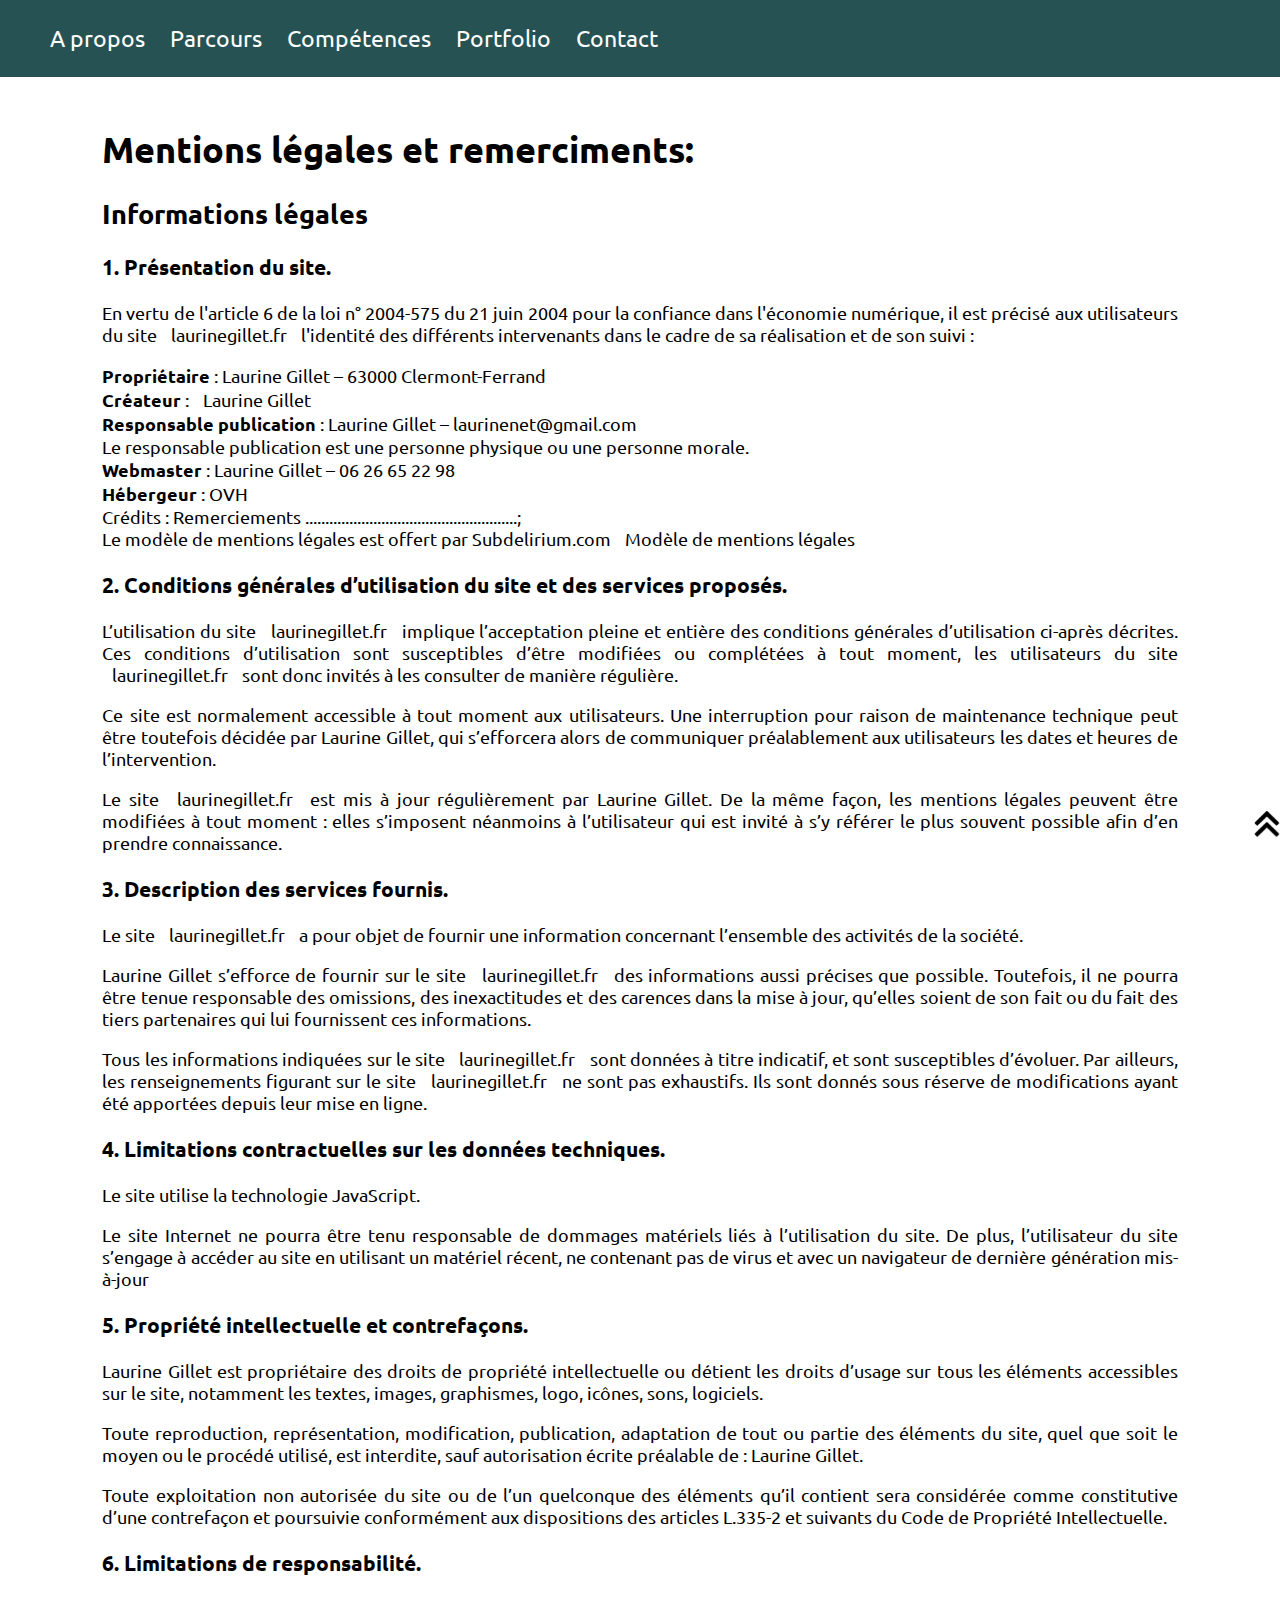
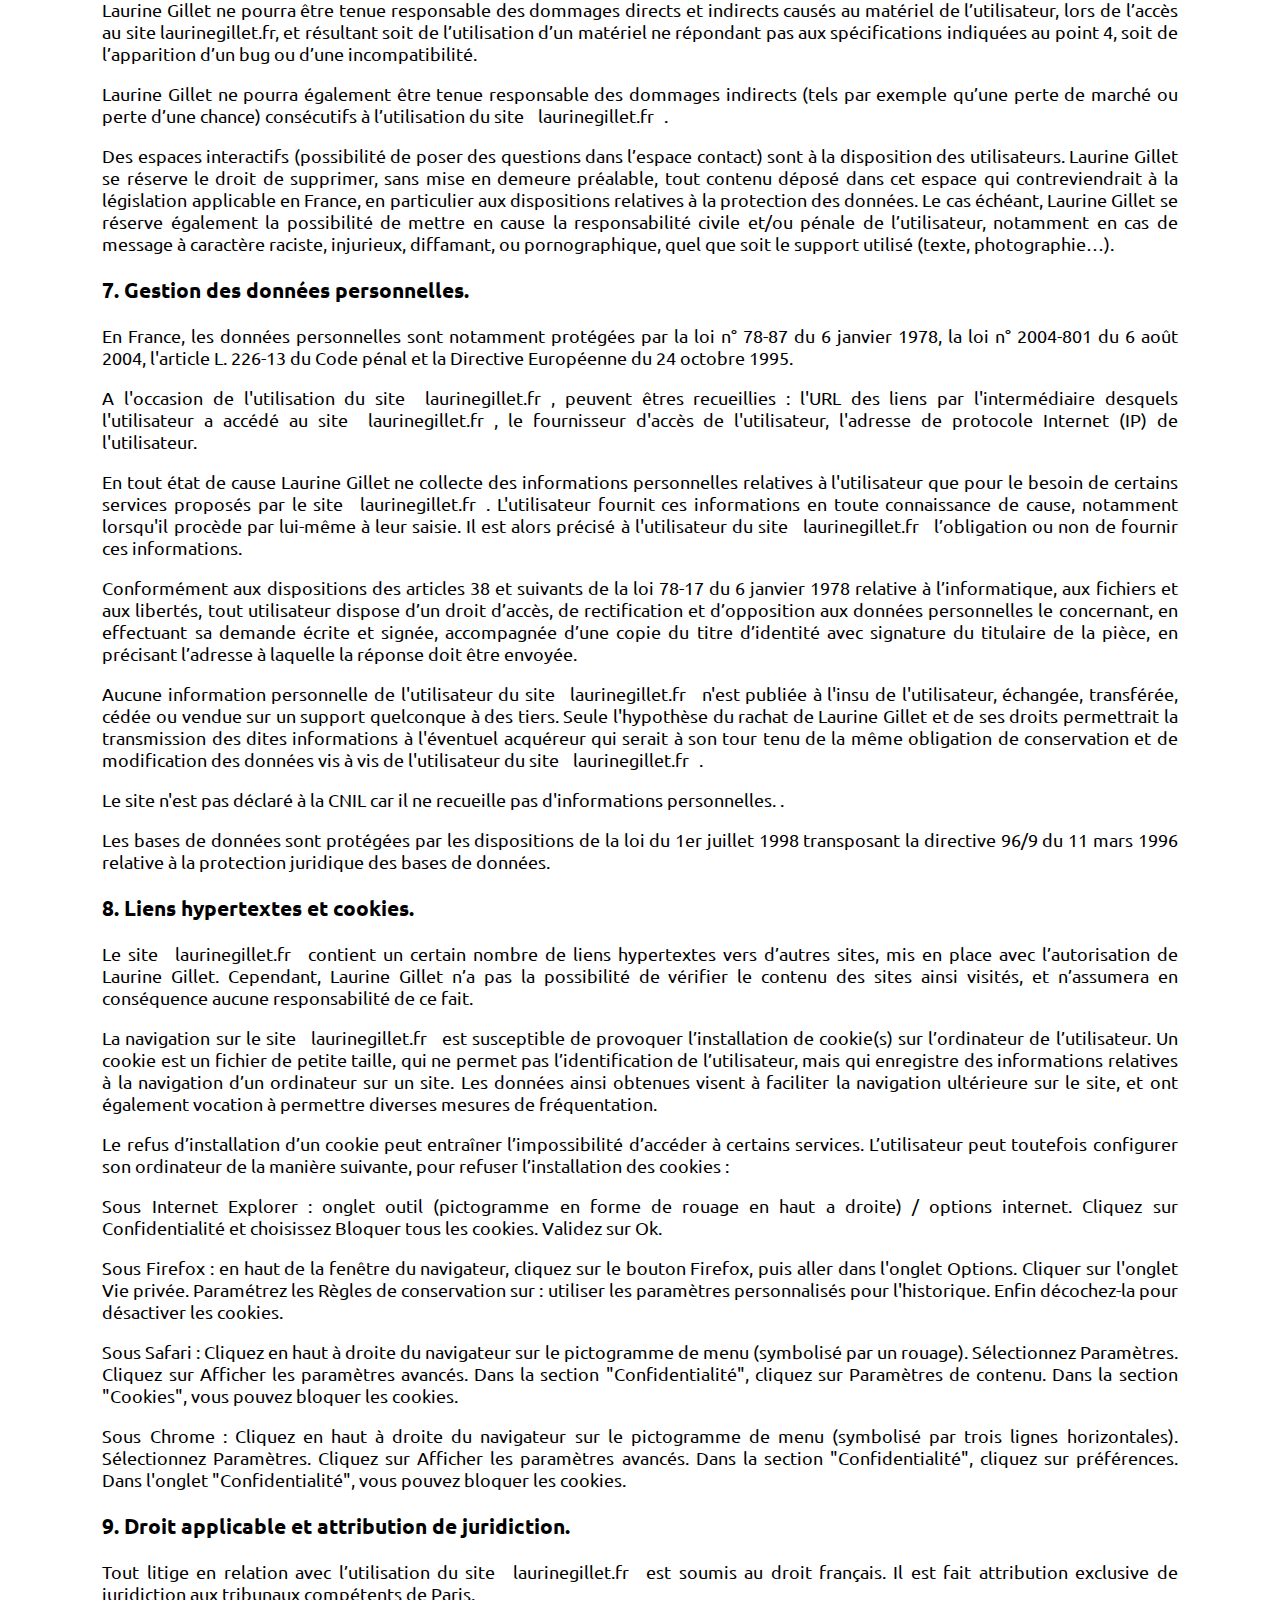
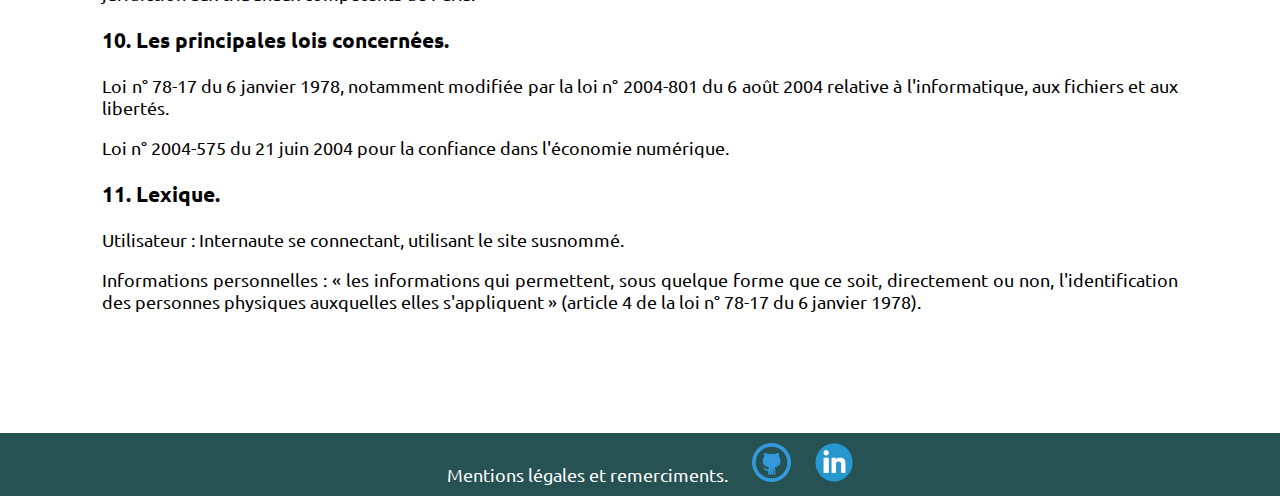
<file: mentions.html>
<!DOCTYPE html>
<html>
<head>
	<title>Laurine Gillet</title>
	<link rel="stylesheet" type="text/css" href="css/style.css">
	<meta charset="utf-8">
	<meta name="description" content="Cv en ligne de Laurine Gillet">
	<meta name="viewport" content="width=device-width, initial-scale=1.0">
	<link href="https://fonts.googleapis.com/css?family=Ubuntu" rel="stylesheet">
</head>
<body>
	<main>
		<nav id="nav_mobile">
			<a id="nav_mobile_burger" href="#nav_mobile"><img width="50px" height="50px" src="img/burger.svg" id="img_burger"></a>
				
			<div id="nav_mobile_content">
				<a id="nav_mobile_content_close" href=""></a>
				<a href="index.html#a_propos">A propos</a>
				<a href="index.html#parcours">Parcours</a>
				<a href="index.html#competences">Compétences</a>
				<a href="index.html#portfolio">Portfolio</a>
				<a href="index.html#contact">Contact</a>
			</div>
		</nav>
		<nav id="nav_principale">
			<ul id="menu_nav">
				<li class="menu_liste"><a href="index.html#a_propos">A propos</a></li>
				<li class="menu_liste"><a href="index.html#parcours">Parcours</a></li>
				<li class="menu_liste"><a href="index.html#competences">Compétences</a></li>
				<li class="menu_liste"><a href="index.html#portfolio">Portfolio</a></li>
				<li class="menu_liste"><a href="index.html#contact">Contact</a></li>
			</ul>
		</nav>
		<section id="mentions">
		<h1 id="h1_mentions">Mentions légales et remerciments:</h1>
			<h2>Informations légales</h2>
			<h3>1. Présentation du site.</h3>
			<p>En vertu de l'article 6 de la loi n° 2004-575 du 21 juin 2004 pour la confiance dans l'économie numérique, il est précisé aux utilisateurs du site <a href="https://laurinegillet.fr/">laurinegillet.fr</a> l'identité des différents intervenants dans le cadre de sa réalisation et de son suivi :</p>
			<p><strong>Propriétaire</strong> : Laurine Gillet – 63000 Clermont-Ferrand<br />
			<strong>Créateur</strong>  : <a href="https://laurinegillet.fr/">Laurine Gillet</a><br />
			<strong>Responsable publication</strong> : Laurine Gillet – laurinenet@gmail.com<br />
				Le responsable publication est une personne physique ou une personne morale.<br />
			<strong>Webmaster</strong> : Laurine Gillet – 06 26 65 22 98<br />
			<strong>Hébergeur</strong> : OVH<br />
			Crédits : Remerciements .....................................................;<br />
			Le modèle de mentions légales est offert par Subdelirium.com <a target="_blank" href="https://www.subdelirium.com/generateur-de-mentions-legales/" alt="Modèle de mentions légales">Modèle de mentions légales</a></p>

			<h3>2. Conditions générales d’utilisation du site et des services proposés.</h3>
			<p>L’utilisation du site <a href="https://laurinegillet.fr/">laurinegillet.fr</a> implique l’acceptation pleine et entière des conditions générales d’utilisation ci-après décrites. Ces conditions d’utilisation sont susceptibles d’être modifiées ou complétées à tout moment, les utilisateurs du site <a href="https://laurinegillet.fr/">laurinegillet.fr</a> sont donc invités à les consulter de manière régulière.</p>
			<p>Ce site est normalement accessible à tout moment aux utilisateurs. Une interruption pour raison de maintenance technique peut être toutefois décidée par Laurine Gillet, qui s’efforcera alors de communiquer préalablement aux utilisateurs les dates et heures de l’intervention.</p>
			<p>Le site <a href="https://laurinegillet.fr/">laurinegillet.fr</a> est mis à jour régulièrement par Laurine Gillet. De la même façon, les mentions légales peuvent être modifiées à tout moment : elles s’imposent néanmoins à l’utilisateur qui est invité à s’y référer le plus souvent possible afin d’en prendre connaissance.</p>
			<h3>3. Description des services fournis.</h3>
			<p>Le site <a href="https://laurinegillet.fr/">laurinegillet.fr</a> a pour objet de fournir une information concernant l’ensemble des activités de la société.</p>
			<p>Laurine Gillet s’efforce de fournir sur le site <a href="https://laurinegillet.fr/">laurinegillet.fr</a> des informations aussi précises que possible. Toutefois, il ne pourra être tenue responsable des omissions, des inexactitudes et des carences dans la mise à jour, qu’elles soient de son fait ou du fait des tiers partenaires qui lui fournissent ces informations.</p>
			<p>Tous les informations indiquées sur le site <a href="https://laurinegillet.fr/">laurinegillet.fr</a> sont données à titre indicatif, et sont susceptibles d’évoluer. Par ailleurs, les renseignements figurant sur le site <a href="https://laurinegillet.fr/">laurinegillet.fr</a> ne sont pas exhaustifs. Ils sont donnés sous réserve de modifications ayant été apportées depuis leur mise en ligne.</p>
			<h3>4. Limitations contractuelles sur les données techniques.</h3>
			<p>Le site utilise la technologie JavaScript.</p>
			<p>Le site Internet ne pourra être tenu responsable de dommages matériels liés à l’utilisation du site. De plus, l’utilisateur du site s’engage à accéder au site en utilisant un matériel récent, ne contenant pas de virus et avec un navigateur de dernière génération mis-à-jour</p>
			<h3>5. Propriété intellectuelle et contrefaçons.</h3>
			<p>Laurine Gillet est propriétaire des droits de propriété intellectuelle ou détient les droits d’usage sur tous les éléments accessibles sur le site, notamment les textes, images, graphismes, logo, icônes, sons, logiciels.</p>
			<p>Toute reproduction, représentation, modification, publication, adaptation de tout ou partie des éléments du site, quel que soit le moyen ou le procédé utilisé, est interdite, sauf autorisation écrite préalable de : Laurine Gillet.</p>
			<p>Toute exploitation non autorisée du site ou de l’un quelconque des éléments qu’il contient sera considérée comme constitutive d’une contrefaçon et poursuivie conformément aux dispositions des articles L.335-2 et suivants du Code de Propriété Intellectuelle.</p>
			<h3>6. Limitations de responsabilité.</h3>
			<p>Laurine Gillet ne pourra être tenue responsable des dommages directs et indirects causés au matériel de l’utilisateur, lors de l’accès au site laurinegillet.fr, et résultant soit de l’utilisation d’un matériel ne répondant pas aux spécifications indiquées au point 4, soit de l’apparition d’un bug ou d’une incompatibilité.</p>
			<p>Laurine Gillet ne pourra également être tenue responsable des dommages indirects (tels par exemple qu’une perte de marché ou perte d’une chance) consécutifs à l’utilisation du site <a href="https://laurinegillet.fr/">laurinegillet.fr</a>.</p>
			<p>Des espaces interactifs (possibilité de poser des questions dans l’espace contact) sont à la disposition des utilisateurs. Laurine Gillet se réserve le droit de supprimer, sans mise en demeure préalable, tout contenu déposé dans cet espace qui contreviendrait à la législation applicable en France, en particulier aux dispositions relatives à la protection des données. Le cas échéant, Laurine Gillet se réserve également la possibilité de mettre en cause la responsabilité civile et/ou pénale de l’utilisateur, notamment en cas de message à caractère raciste, injurieux, diffamant, ou pornographique, quel que soit le support utilisé (texte, photographie…).</p>
			<h3>7. Gestion des données personnelles.</h3>
			<p>En France, les données personnelles sont notamment protégées par la loi n° 78-87 du 6 janvier 1978, la loi n° 2004-801 du 6 août 2004, l'article L. 226-13 du Code pénal et la Directive Européenne du 24 octobre 1995.</p>
			<p>A l'occasion de l'utilisation du site <a href="https://laurinegillet.fr/">laurinegillet.fr</a>, peuvent êtres recueillies : l'URL des liens par l'intermédiaire desquels l'utilisateur a accédé au site <a href="https://laurinegillet.fr/">laurinegillet.fr</a>, le fournisseur d'accès de l'utilisateur, l'adresse de protocole Internet (IP) de l'utilisateur.</p>
			<p> En tout état de cause Laurine Gillet ne collecte des informations personnelles relatives à l'utilisateur que pour le besoin de certains services proposés par le site <a href="https://laurinegillet.fr/">laurinegillet.fr</a>. L'utilisateur fournit ces informations en toute connaissance de cause, notamment lorsqu'il procède par lui-même à leur saisie. Il est alors précisé à l'utilisateur du site <a href="https://laurinegillet.fr/">laurinegillet.fr</a> l’obligation ou non de fournir ces informations.</p>
			<p>Conformément aux dispositions des articles 38 et suivants de la loi 78-17 du 6 janvier 1978 relative à l’informatique, aux fichiers et aux libertés, tout utilisateur dispose d’un droit d’accès, de rectification et d’opposition aux données personnelles le concernant, en effectuant sa demande écrite et signée, accompagnée d’une copie du titre d’identité avec signature du titulaire de la pièce, en précisant l’adresse à laquelle la réponse doit être envoyée.</p>
			<p>Aucune information personnelle de l'utilisateur du site <a href="https://laurinegillet.fr/">laurinegillet.fr</a> n'est publiée à l'insu de l'utilisateur, échangée, transférée, cédée ou vendue sur un support quelconque à des tiers. Seule l'hypothèse du rachat de Laurine Gillet et de ses droits permettrait la transmission des dites informations à l'éventuel acquéreur qui serait à son tour tenu de la même obligation de conservation et de modification des données vis à vis de l'utilisateur du site <a href="https://laurinegillet.fr/">laurinegillet.fr</a>.</p>
			<p>Le site n'est pas déclaré à la CNIL car il ne recueille pas d'informations personnelles. .</p>
			<p>Les bases de données sont protégées par les dispositions de la loi du 1er juillet 1998 transposant la directive 96/9 du 11 mars 1996 relative à la protection juridique des bases de données.</p>
			<h3>8. Liens hypertextes et cookies.</h3>
			<p>Le site <a href="https://laurinegillet.fr/">laurinegillet.fr</a> contient un certain nombre de liens hypertextes vers d’autres sites, mis en place avec l’autorisation de Laurine Gillet. Cependant, Laurine Gillet n’a pas la possibilité de vérifier le contenu des sites ainsi visités, et n’assumera en conséquence aucune responsabilité de ce fait.</p>
			<p>La navigation sur le site <a href="https://laurinegillet.fr/">laurinegillet.fr</a> est susceptible de provoquer l’installation de cookie(s) sur l’ordinateur de l’utilisateur. Un cookie est un fichier de petite taille, qui ne permet pas l’identification de l’utilisateur, mais qui enregistre des informations relatives à la navigation d’un ordinateur sur un site. Les données ainsi obtenues visent à faciliter la navigation ultérieure sur le site, et ont également vocation à permettre diverses mesures de fréquentation.</p>
			<p>Le refus d’installation d’un cookie peut entraîner l’impossibilité d’accéder à certains services. L’utilisateur peut toutefois configurer son ordinateur de la manière suivante, pour refuser l’installation des cookies :</p>
			<p>Sous Internet Explorer : onglet outil (pictogramme en forme de rouage en haut a droite) / options internet. Cliquez sur Confidentialité et choisissez Bloquer tous les cookies. Validez sur Ok.</p>
			<p>Sous Firefox : en haut de la fenêtre du navigateur, cliquez sur le bouton Firefox, puis aller dans l'onglet Options. Cliquer sur l'onglet Vie privée.
		 	Paramétrez les Règles de conservation sur :  utiliser les paramètres personnalisés pour l'historique. Enfin décochez-la pour  désactiver les cookies.</p>
			<p>Sous Safari : Cliquez en haut à droite du navigateur sur le pictogramme de menu (symbolisé par un rouage). Sélectionnez Paramètres. Cliquez sur Afficher les paramètres avancés. Dans la section "Confidentialité", cliquez sur Paramètres de contenu. Dans la section "Cookies", vous pouvez bloquer les cookies.</p>
			<p>Sous Chrome : Cliquez en haut à droite du navigateur sur le pictogramme de menu (symbolisé par trois lignes horizontales). Sélectionnez Paramètres. Cliquez sur Afficher les paramètres avancés. Dans la section "Confidentialité", cliquez sur préférences.  Dans l'onglet "Confidentialité", vous pouvez bloquer les cookies.</p>

			<h3>9. Droit applicable et attribution de juridiction.</h3>
			<p>Tout litige en relation avec l’utilisation du site <a href="https://laurinegillet.fr/">laurinegillet.fr</a> est soumis au droit français. Il est fait attribution exclusive de juridiction aux tribunaux compétents de Paris.</p>
			<h3>10. Les principales lois concernées.</h3>
			<p>Loi n° 78-17 du 6 janvier 1978, notamment modifiée par la loi n° 2004-801 du 6 août 2004 relative à l'informatique, aux fichiers et aux libertés.</p>
			<p> Loi n° 2004-575 du 21 juin 2004 pour la confiance dans l'économie numérique.</p>
			<h3>11. Lexique.</h3>
			<p>Utilisateur : Internaute se connectant, utilisant le site susnommé.</p>
			<p>Informations personnelles : « les informations qui permettent, sous quelque forme que ce soit, directement ou non, l'identification des personnes physiques auxquelles elles s'appliquent » (article 4 de la loi n° 78-17 du 6 janvier 1978).</p>
		</section>
	</main>
	<footer> 
		<a href="#mentions"><img src="img/fleche_haut.png" id="fleche_haut"></a>
		<a href="mentions.html">Mentions légales et remerciments.</a>
		<a href="https://github.com/LaurineGillet" target="_blank"><img src="img/github.png" class="social"></a>
		<a href="https://www.linkedin.com/in/laurine-gillet-468340174/" target="_blank"><img src="img/linkedin2.png" class="social"></a>
	</footer>
</body>
</html>
</file>
<file: css/style.css>
* {
  box-sizing: border-box;
}
@font-face {
  font-family: 'lucy_rose';
  src: url('../font/lucy_rose.otf') format('otf');
}
html,
body {
  width: 100%;
  margin: 0;
  font-family: 'Ubuntu', sans-serif;
  font-size: 2vh;
}
body {
  background-color: white;
  background-size: 100%;
  background-attachment: fixed;
  background-repeat: no-repeat;
}
body header {
  height: 100vh;
  z-index: 20;
  background-image: url('../img/header.jpg');
  background-attachment: fixed;
  background-position: center;
  background-size: cover;
  background-repeat: no-repeat;
  position: relative;
  display: flex;
  align-items: center;
  justify-content: center;
}
body header h1 {
  font-family: 'lucy_rose';
  font-size: 10vw;
  color: white;
  font-variant: small-caps;
  font-weight: normal;
  letter-spacing: 0.5vw;
}
body .rgpd-content {
  position: relative;
  width: 70%;
  height: 0px;
  margin: auto;
  padding: 5%;
  background-color: rgba(0, 0, 0, 0.6);
  border-radius: 10px;
  color: white;
  overflow: hidden;
  display: none;
}
body .visible {
  height: auto;
  display: block;
}
body #close-rgpd {
  position: absolute;
  height: 36px;
  top: 5px;
  right: 5px;
}
#mentions {
  height: 100%;
}
#mentions a {
  color: black;
}
#fleche_haut {
  display: block;
  position: fixed;
  bottom: 7%;
  right: 0;
  width: 2%;
}
a {
  text-decoration: none;
  color: white;
  padding-right: 10px;
  padding-left: 10px;
}
#nav_principale {
  display: block;
  position: fixed;
  top: 0;
  width: 100%;
  background-color: #265253;
  color: white;
  font-size: 1.3em;
  z-index: 10;
}
#nav_mobile {
  display: none;
  position: fixed;
  top: 0;
  background-color: transparent;
  z-index: 100;
  line-height: 5vh;
}
#nav_mobile_burger {
  height: 50px;
}
#nav_mobile_content {
  background-color: #265253;
}
#nav_mobile:target #nav_mobile_content {
  display: block;
}
#nav_mobile:not(target) #nav_mobile_burger {
  display: block;
}
#nav_mobile:target #nav_mobile_burger {
  display: none;
}
#nav_mobile:not(target) #nav_mobile_content {
  display: none;
}
.menu_liste {
  display: inline;
}
section {
  display: block;
  position: relative;
  text-align: justify;
  height: 100vh;
  padding: 8%;
}
#a_propos,
#competences,
#contact {
  background-color: white;
}
#parcours,
#portfolio {
  background-color: #265253;
  color: white;
}
#a_propos {
  padding-top: 20vh;
}
#a_propos img {
  float: left;
  width: 20%;
  border: 2px solid black;
  margin: 2%;
  margin-top: 0;
}
#a_propos button a {
  color: black;
}
#parcours {
  display: flex;
  flex-flow: row wrap;
  justify-content: space-around;
  align-items: center;
  line-height: 5vh;
}
#parcours h2 {
  width: 150vh;
}
#competences img {
  height: 10vh;
}
#competences #skills {
  display: flex;
  justify-content: space-around;
  text-align: center;
  list-style-type: none;
}
#competences ul {
  display: inline-block;
  list-style-type: none;
}
#portfolio #mon_site_img {
  border: 3px solid;
  width: 70%;
}
#portfolio .site_portfolio {
  text-align: center;
}
#contact {
  padding-top: 15vh;
  margin: 0;
  width: 100%;
}
#contact form {
  text-align: center;
}
#contact form input {
  height: 5vh;
}
#contact form textarea {
  height: 20vh;
  width: 100px;
}
#contact form textarea,
#contact form input {
  width: 55%;
  font-size: 80%;
  font-family: 'Ubuntu', sans-serif;
  border-bottom: 2px solid;
  border-top: none;
  border-right: none;
  border-left: none;
}
#contact form a {
  color: black;
}
footer {
  background-color: #265253;
  text-align: center;
  padding-top: 10px;
  padding-bottom: 10px;
}
footer .social,
footer img {
  width: 3%;
}
/*ANIMATION H2*/
.ml16 {
  padding: 40px 0;
  font-weight: 800;
  font-size: 1.5em;
  text-transform: uppercase;
  letter-spacing: 0.5em;
  overflow: hidden;
}
.ml16 .letter {
  display: inline-block;
  line-height: 1em;
}
/*FOND BOUTTON*/
.button {
  position: relative;
  appearance: none;
  background: #f72359;
  padding: 1em 2em;
  border: none;
  color: white;
  font-size: 1.2em;
  cursor: pointer;
  outline: none;
  overflow: hidden;
  border-radius: 100px;
}
.button span {
  position: relative;
  pointer-events: none;
}
.button::before {
  --size: 0;
  content: '';
  position: absolute;
  left: var(--x);
  top: var(--y);
  width: var(--size);
  height: var(--size);
  background: radial-gradient(circle closest-side, #4405f7, transparent);
  transform: translate(-50%, -50%);
  transition: width .2s ease, height .2s ease;
}
.button:hover::before {
  --size: 400px;
}
@media screen and (max-width: 960px) {
  header {
    top: 65px;
  }
  #fleche_haut {
    width: 3%;
  }
  input {
    height: 4vh;
  }
  #mentions {
    margin-top: 13.5%;
  }
}
@media screen and (max-width: 500px) {
  #fleche_haut {
    width: 4.3%;
  }
  #img_moi {
    display: none;
  }
  #nav_mobile {
    display: block;
  }
  #nav_principale {
    display: none;
  }
  #a_propos {
    margin-top: 0;
  }
  header {
    top: 0;
  }
  #h1_mentions {
    margin-top: 13.5%;
  }
}
</file>
